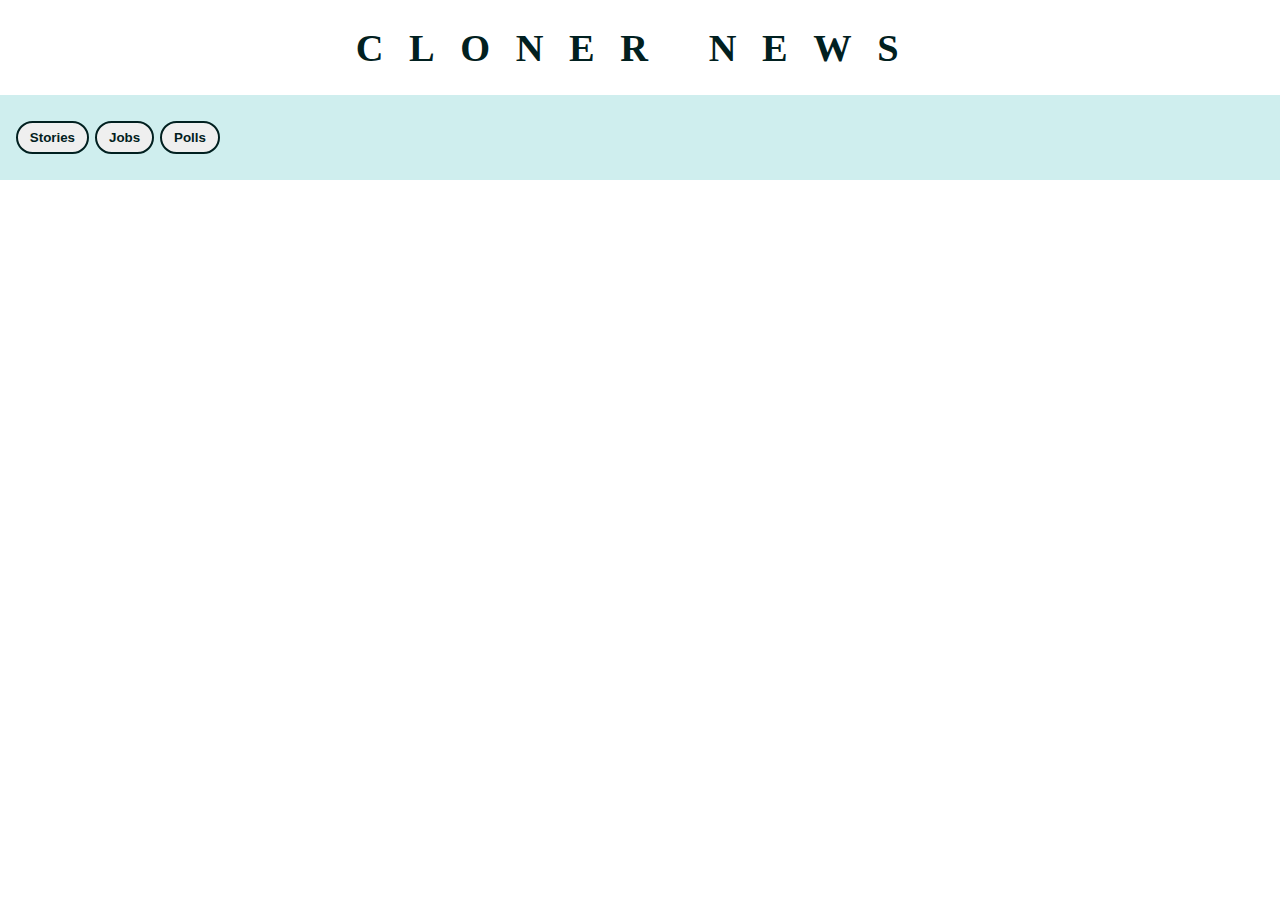
<file: clone.html>
<!DOCTYPE html>
<html lang="en">

    <head>
        <meta charset="UTF-8">
        <meta name="viewport" content="width=device-width, initial-scale=1.0">
        <title>ClonerNews</title>
    </head>

    <body>
        <!--<div id="header">
            <h1>CLONERNEWS</h1>
        </div>-->

        <!--<div class="popUp" id="popUp">
            <div class="popUpContainer" id="popUpContainer"></div>
        </div>-->

        <!--<div id="categoriesSelector">
            <button id="newsButton">News</button>
            <button id="jobsButton">Jobs</button>
            <button id="pollsButton">Poll(s)</button>
        </div>-->

        <!--<div id="content"></div>-->
        <script type="text/javascript" src="clone.js"></script>

    </body>

</html>
</file>
